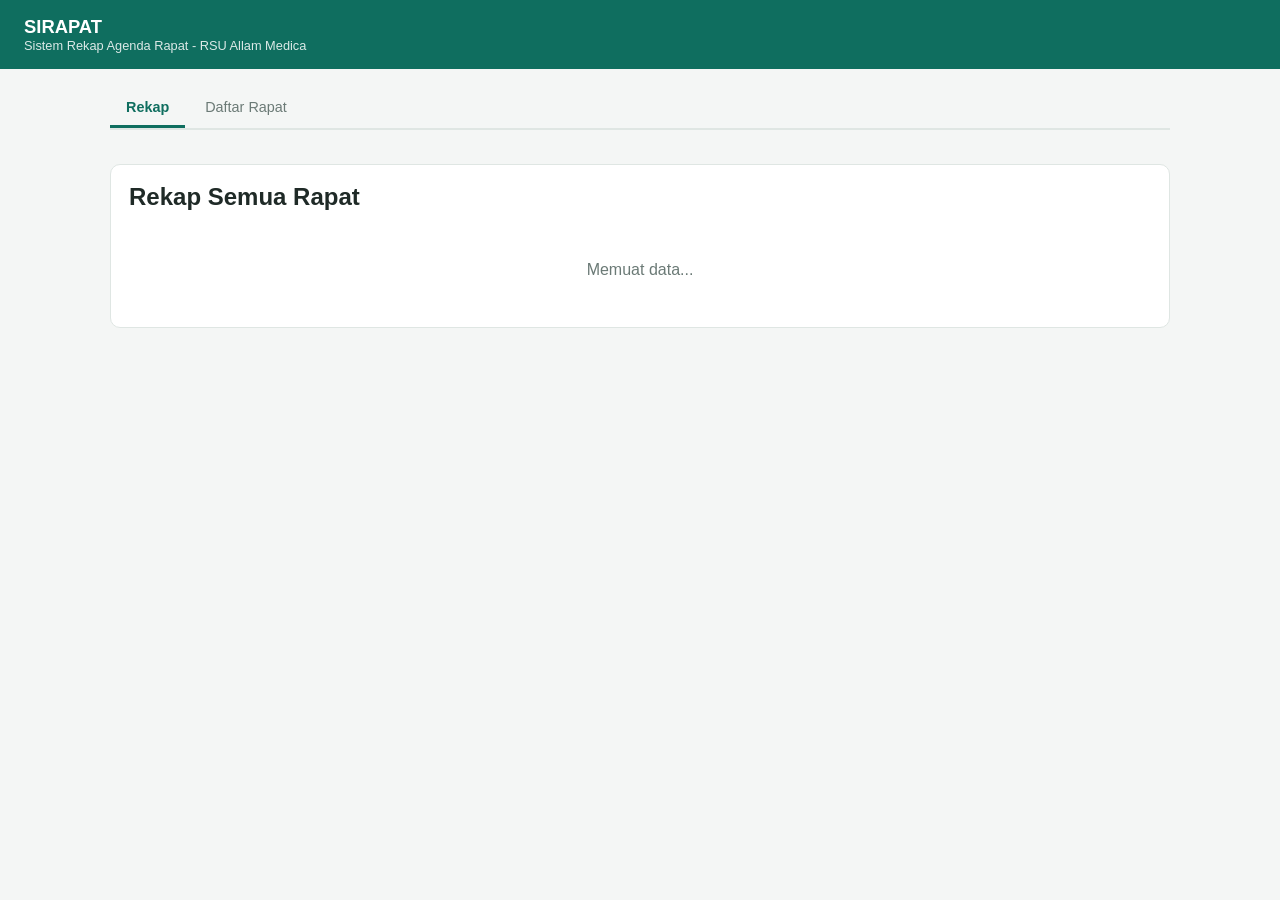
<file: index.html>
<!DOCTYPE html>
<html lang="id">
<head>
<meta charset="UTF-8">
<meta name="viewport" content="width=device-width, initial-scale=1.0">
<title>SIRAPAT - Sistem Rekap Agenda Rapat</title>
<link rel="stylesheet" href="style.css">
</head>
<body>

<header class="topbar">
  <div>
    <h1>SIRAPAT</h1>
    <div class="subtitle">Sistem Rekap Agenda Rapat - RSU Allam Medica</div>
  </div>
</header>

<main>

  <div class="tabs">
    <button class="tab-btn active" data-tab="rekap">Rekap</button>
    <button class="tab-btn" data-tab="daftar">Daftar Rapat</button>
  </div>

  <div id="tab-rekap" class="tab-content active">
    <div id="rekap-stats" class="grid-stats"></div>
    <div class="card">
      <h2>Rekap Semua Rapat</h2>
      <div id="rekap-table"><div class="loading">Memuat data...</div></div>
    </div>
  </div>

  <div id="tab-daftar" class="tab-content">
    <div class="card">
      <h2>Buat Rapat Baru</h2>
      <form id="form-rapat">
        <div class="form-grid">
          <div class="form-row">
            <label>Judul Rapat *</label>
            <input type="text" id="f-judul" required>
          </div>
          <div class="form-row">
            <label>Unit / Penyelenggara</label>
            <input type="text" id="f-unit" placeholder="Mis. Divisi Keuangan">
          </div>
          <div class="form-row">
            <label>Tanggal *</label>
            <input type="date" id="f-tanggal" required>
          </div>
          <div class="form-row">
            <label>Waktu *</label>
            <input type="time" id="f-waktu" required>
          </div>
          <div class="form-row">
            <label>Tempat *</label>
            <input type="text" id="f-tempat" required>
          </div>
          <div class="form-row">
            <label>Penyelenggara / PIC</label>
            <input type="text" id="f-penyelenggara">
          </div>
          <div class="form-row">
            <label>Nomor Surat Undangan</label>
            <input type="text" id="f-nomor-surat" placeholder="Mis. 005/UND/RSAM/IX/2026">
          </div>
        </div>
        <div class="form-row">
          <label>Kata Pengantar Undangan</label>
          <textarea id="f-kata-pengantar" placeholder="Kalimat pembuka surat undangan, mis. 'Sehubungan dengan pelaksanaan evaluasi program kerja triwulan III, dengan ini kami mengundang Bapak/Ibu untuk hadir pada rapat sebagai berikut:'"></textarea>
          <p style="color:var(--muted);font-size:0.8rem;margin:4px 0 0">Kalimat ini akan muncul sebagai pembuka pada surat undangan cetak dan pesan WhatsApp, sebelum daftar agenda.</p>
          </div>
        <div class="form-row">
          <label>Agenda</label>
          <textarea id="f-agenda" placeholder="Poin-poin agenda rapat"></textarea>
        </div>
        <button type="submit" class="btn">Simpan Rapat</button>
      </form>
    </div>

    <div class="card">
      <h2>Daftar Rapat</h2>
      <div id="rapat-list"><div class="loading">Memuat data...</div></div>
    </div>
  </div>

</main>

<script src="config.js"></script>
<script src="api.js"></script>
<script>
document.querySelectorAll('.tab-btn').forEach(btn => {
  btn.addEventListener('click', () => {
    document.querySelectorAll('.tab-btn').forEach(b => b.classList.remove('active'));
    document.querySelectorAll('.tab-content').forEach(c => c.classList.remove('active'));
    btn.classList.add('active');
    document.getElementById('tab-' + btn.dataset.tab).classList.add('active');
  });
});

function statusBadge(status) {
  const map = { 'Terjadwal': 'yellow', 'Selesai': 'green', 'Dibatalkan': 'red' };
  return `<span class="badge ${map[status] || 'gray'}">${escapeHtml(status)}</span>`;
}

async function loadRapatList() {
  const el = document.getElementById('rapat-list');
  const data = await apiGet('listRapat');
  if (data.error) { el.innerHTML = `<div class="empty-state">${escapeHtml(data.error)}</div>`; return; }
  if (!data.length) { el.innerHTML = '<div class="empty-state">Belum ada rapat. Buat rapat baru di atas.</div>'; return; }
  el.innerHTML = `<table><thead><tr>
      <th>Judul</th><th>Tanggal</th><th>Waktu</th><th>Tempat</th><th>Status</th><th></th>
    </tr></thead><tbody>
    ${data.map(r => `
      <tr>
        <td><strong>${escapeHtml(r.Judul)}</strong><br><span style="color:var(--muted);font-size:0.78rem">${escapeHtml(r.Unit || '')}</span></td>
        <td>${escapeHtml(r.Tanggal)}</td>
        <td>${escapeHtml(r.Waktu)}</td>
        <td>${escapeHtml(r.Tempat)}</td>
        <td>${statusBadge(r.Status)}</td>
        <td><a class="btn small" href="rapat.html?id=${encodeURIComponent(r.ID)}">Kelola</a></td>
      </tr>
    `).join('')}
    </tbody></table>`;
}

async function loadRekap() {
  const statsEl = document.getElementById('rekap-stats');
  const tableEl = document.getElementById('rekap-table');
  const data = await apiGet('getRekap');
  if (data.error) { tableEl.innerHTML = `<div class="empty-state">${escapeHtml(data.error)}</div>`; return; }

  const totalRapat = data.length;
  const totalHadir = data.reduce((a, r) => a + r.jumlahHadir, 0);
  const totalDiundang = data.reduce((a, r) => a + r.jumlahDiundang, 0);
  const rataHadir = totalDiundang ? Math.round((totalHadir / totalDiundang) * 100) : 0;
  const adaNotulenCount = data.filter(r => r.adaNotulen).length;

  statsEl.innerHTML = `
    <div class="stat-box"><div class="num">${totalRapat}</div><div class="label">Total Rapat</div></div>
    <div class="stat-box"><div class="num">${rataHadir}%</div><div class="label">Rata-rata Kehadiran</div></div>
    <div class="stat-box"><div class="num">${adaNotulenCount}/${totalRapat}</div><div class="label">Sudah Ada Notulen</div></div>
  `;

  if (!data.length) { tableEl.innerHTML = '<div class="empty-state">Belum ada data rapat.</div>'; return; }

  tableEl.innerHTML = `<table><thead><tr>
      <th>Judul</th><th>Tanggal</th><th>Undangan</th><th>Hadir</th><th>Materi</th><th>Notulen</th><th></th>
    </tr></thead><tbody>
    ${data.map(r => `
      <tr>
        <td><strong>${escapeHtml(r.judul)}</strong></td>
        <td>${escapeHtml(r.tanggal)}</td>
        <td>${r.undanganTerkirim}/${r.jumlahDiundang} terkirim</td>
        <td>${r.jumlahHadir} orang (${r.persenHadir}%)</td>
        <td>${r.jumlahMateri} file</td>
        <td>${r.adaNotulen ? '<span class="badge green">Ada</span>' : '<span class="badge gray">Belum</span>'}</td>
        <td><a class="btn small secondary" href="rapat.html?id=${encodeURIComponent(r.id)}">Detail</a></td>
      </tr>
    `).join('')}
    </tbody></table>`;
}

document.getElementById('form-rapat').addEventListener('submit', async (e) => {
  e.preventDefault();
  const btn = e.target.querySelector('button');
  btn.disabled = true; btn.textContent = 'Menyimpan...';
  const payload = {
    judul: document.getElementById('f-judul').value,
    unit: document.getElementById('f-unit').value,
    tanggal: document.getElementById('f-tanggal').value,
    waktu: document.getElementById('f-waktu').value,
    tempat: document.getElementById('f-tempat').value,
    penyelenggara: document.getElementById('f-penyelenggara').value,
    nomorSurat: document.getElementById('f-nomor-surat').value,
    kataPengantar: document.getElementById('f-kata-pengantar').value,
    agenda: document.getElementById('f-agenda').value
  };
  const result = await apiPost('createRapat', payload);
  btn.disabled = false; btn.textContent = 'Simpan Rapat';
  if (result.error) { showToast('Gagal: ' + result.error); return; }
  showToast('Rapat berhasil dibuat');
  e.target.reset();
  loadRapatList();
  loadRekap();
});

loadRapatList();
loadRekap();
</script>
</body>
</html>
</file>
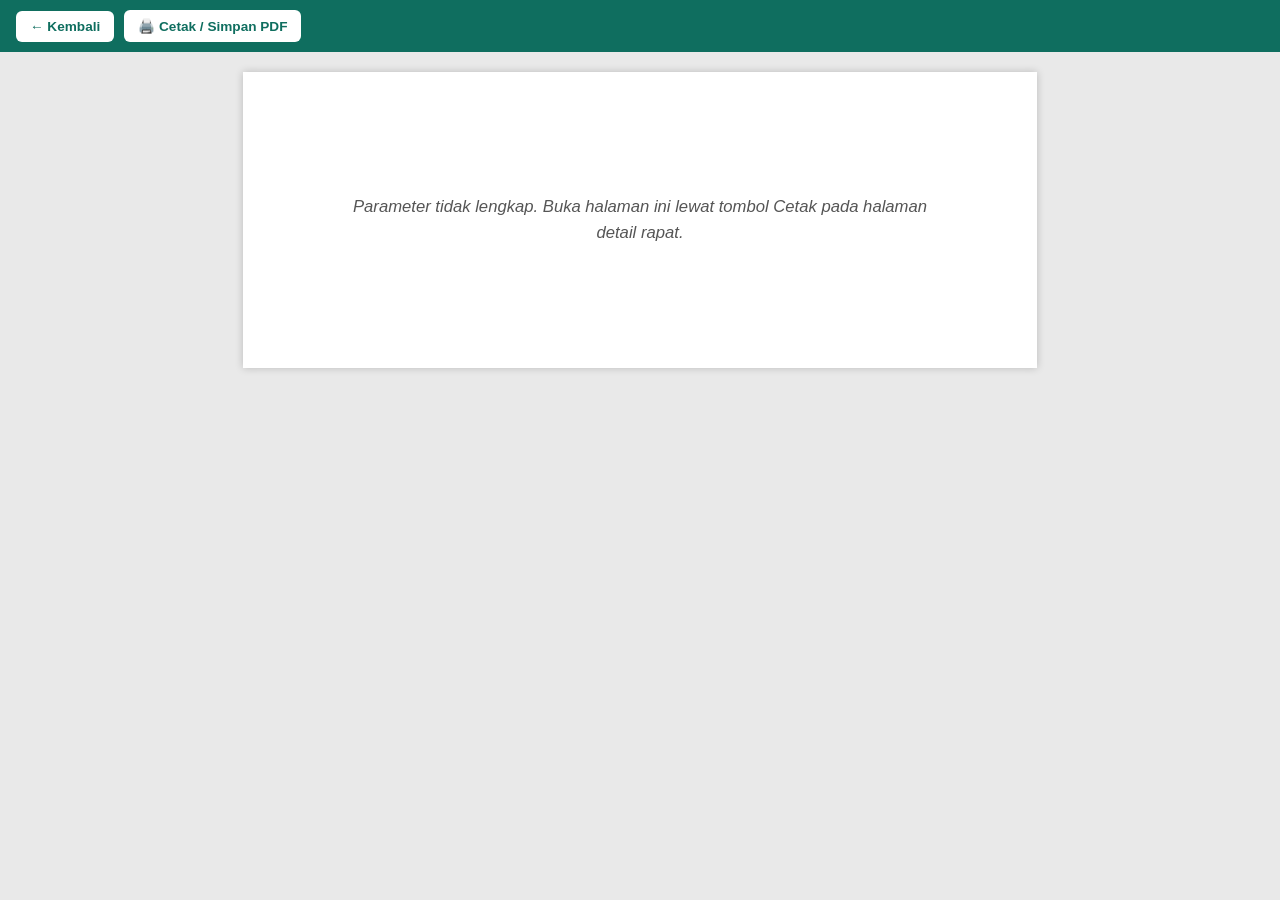
<file: cetak.html>
<!DOCTYPE html>
<html lang="id">
<head>
<meta charset="UTF-8">
<meta name="viewport" content="width=device-width, initial-scale=1.0">
<title>Cetak Dokumen - SIRAPAT</title>
<style>
  :root { --text:#1a1a1a; --muted:#555; --border:#000; }
  * { box-sizing: border-box; }
  body { font-family: 'Times New Roman', Times, serif; color: var(--text); margin: 0; background: #e9e9e9; }
  .toolbar {
    position: sticky; top: 0; background: #0f6e5f; color: #fff; padding: 10px 16px;
    display: flex; gap: 10px; align-items: center; flex-wrap: wrap; font-family: Arial, sans-serif;
    z-index: 10;
  }
  .toolbar a, .toolbar button {
    background: #fff; color: #0f6e5f; border: none; padding: 8px 14px; border-radius: 6px;
    font-size: 0.85rem; cursor: pointer; text-decoration: none; font-weight: 600;
  }
  .toolbar .info { margin-left: auto; font-size: 0.8rem; opacity: 0.9; }
  .sheet {
    background: #fff; max-width: 210mm; margin: 20px auto; padding: 20mm 18mm;
    box-shadow: 0 0 8px rgba(0,0,0,0.2); font-size: 12.5pt; line-height: 1.55;
  }
  .kop { display: flex; align-items: center; gap: 14px; border-bottom: 3px solid var(--border); padding-bottom: 8px; margin-bottom: 4px; }
  .kop img { height: 70px; }
  .kop .nama-rs { font-size: 16pt; font-weight: bold; letter-spacing: 0.5px; }
  .kop .alamat-rs { font-size: 9.5pt; color: var(--muted); }
  .kop-sub { border-bottom: 1px solid var(--border); margin-bottom: 18px; }
  .judul-dokumen { text-align: center; font-weight: bold; text-decoration: underline; font-size: 13.5pt; margin: 14px 0 4px; text-transform: uppercase; }
  .subjudul { text-align: center; font-size: 11.5pt; margin-bottom: 18px; }
  table.info-table { border-collapse: collapse; margin-bottom: 14px; }
  table.info-table td { padding: 1px 6px 1px 0; vertical-align: top; font-size: 11.5pt; }
  table.data { width: 100%; border-collapse: collapse; margin: 12px 0; font-size: 11pt; }
  table.data th, table.data td { border: 1px solid var(--border); padding: 6px 8px; text-align: left; vertical-align: top; }
  table.data th { background: #eee; font-weight: bold; text-align: center; }
  .ttd-block { display: flex; justify-content: space-between; margin-top: 40px; }
  .ttd-col { text-align: center; width: 45%; }
  .ttd-space { height: 70px; }
  .paragraf { text-align: justify; margin: 10px 0; }
  .muted { color: var(--muted); font-size: 10.5pt; }
  .sig-img { max-height: 45px; max-width: 100px; }
  .empty-note { text-align: center; color: var(--muted); font-style: italic; padding: 30px; font-family: Arial, sans-serif; }
  @media print {
    body { background: #fff; }
    .toolbar { display: none; }
    .sheet { box-shadow: none; margin: 0; max-width: 100%; padding: 12mm 15mm; }
    @page { size: A4; margin: 12mm; }
  }
</style>
</head>
<body>

<div class="toolbar">
  <a id="back-link" href="rapat.html">&larr; Kembali</a>
  <button onclick="window.print()">🖨️ Cetak / Simpan PDF</button>
  <span class="info" id="toolbar-info"></span>
</div>

<div id="content" class="sheet"><p class="empty-note">Memuat dokumen...</p></div>

<script src="config.js"></script>
<script src="api.js"></script>
<script>
const params = new URLSearchParams(location.search);
const rapatId = params.get('id');
const jenis = params.get('jenis'); // undangan | materi | absensi | notulen
document.getElementById('back-link').href = 'rapat.html?id=' + encodeURIComponent(rapatId || '');

const jenisLabel = { undangan: 'Surat Undangan', materi: 'Daftar Materi', absensi: 'Daftar Hadir', notulen: 'Notulen Rapat' };

function kopSurat() {
  return `
    <div class="kop">
      ${HOSPITAL_LOGO_URL ? `<img src="${HOSPITAL_LOGO_URL}" alt="Logo">` : ''}
      <div>
        <div class="nama-rs">${escapeHtml(HOSPITAL_NAME)}</div>
        <div class="alamat-rs">${escapeHtml(HOSPITAL_ADDRESS)}${HOSPITAL_CONTACT ? ' &bull; ' + escapeHtml(HOSPITAL_CONTACT) : ''}</div>
      </div>
    </div>
    <div class="kop-sub">&nbsp;</div>
  `;
}

function fmtTgl(tgl) {
  if (!tgl) return '-';
  try {
    const d = new Date(tgl + 'T00:00:00');
    if (isNaN(d)) return tgl;
    return d.toLocaleDateString('id-ID', { weekday: 'long', year: 'numeric', month: 'long', day: 'numeric' });
  } catch (e) { return tgl; }
}

function todayLong() {
  return new Date().toLocaleDateString('id-ID', { year: 'numeric', month: 'long', day: 'numeric' });
}

async function render() {
  const contentEl = document.getElementById('content');
  if (!rapatId || !jenis || !jenisLabel[jenis]) {
    contentEl.innerHTML = '<p class="empty-note">Parameter tidak lengkap. Buka halaman ini lewat tombol Cetak pada halaman detail rapat.</p>';
    return;
  }
  document.getElementById('toolbar-info').textContent = jenisLabel[jenis];

  // Satu panggilan gabungan (getRapatDetail) supaya tidak membebani Apps
  // Script dengan beberapa eksekusi bersamaan.
  const detail = await apiGet('getRapatDetail', { rapatId });
  if (detail.error) { contentEl.innerHTML = `<p class="empty-note">${escapeHtml(detail.error)}</p>`; return; }
  const rapat = detail.rapat;
  document.title = jenisLabel[jenis] + ' - ' + rapat.Judul;

  if (jenis === 'undangan') return renderUndangan(rapat, detail.peserta);
  if (jenis === 'materi') return renderMateri(rapat, detail.materi);
  if (jenis === 'absensi') return renderAbsensi(rapat, detail.peserta, detail.absensi);
  if (jenis === 'notulen') return renderNotulen(rapat, detail.peserta, detail.absensi, detail.notulen);
}

// ================= UNDANGAN =================
async function renderUndangan(rapat, peserta) {
  const agendaList = (rapat.Agenda || '-').split('\n').filter(x => x.trim());

  document.getElementById('content').innerHTML = `
    ${kopSurat()}
    <table class="info-table" style="width:100%">
      <tr>
        <td style="width:60%">
          Nomor&nbsp;&nbsp;&nbsp;&nbsp;: ${escapeHtml(rapat.NomorSurat || '-')}<br>
          Lampiran : 1 (satu) berkas<br>
          Perihal&nbsp;&nbsp;&nbsp;: <strong>Undangan Rapat ${escapeHtml(rapat.Judul)}</strong>
        </td>
        <td style="text-align:right;vertical-align:top">${escapeHtml(HOSPITAL_ADDRESS.split(',')[0] || '')}, ${todayLong()}</td>
      </tr>
    </table>

    <p style="margin:18px 0 4px">Kepada Yth.<br>Bapak/Ibu Peserta Rapat<br>(daftar terlampir)<br>di Tempat</p>

    <p class="paragraf">Assalamu'alaikum Warahmatullahi Wabarakatuh,</p>
    ${rapat.KataPengantar ? `<p class="paragraf">${escapeHtml(rapat.KataPengantar).replace(/\n/g, '<br>')}</p>` : ''}
    <p class="paragraf">Sehubungan dengan hal tersebut, kami mengundang Bapak/Ibu untuk hadir pada:</p>

    <table class="info-table" style="margin-left:20px">
      <tr><td style="width:110px">Hari/Tanggal</td><td>: ${escapeHtml(fmtTgl(rapat.Tanggal))}</td></tr>
      <tr><td>Waktu</td><td>: ${escapeHtml(rapat.Waktu)} WIB s.d. selesai</td></tr>
      <tr><td>Tempat</td><td>: ${escapeHtml(rapat.Tempat)}</td></tr>
      <tr><td>Acara</td><td>: ${escapeHtml(rapat.Judul)}</td></tr>
    </table>

    <p style="margin:14px 0 4px">Dengan agenda sebagai berikut:</p>
    <ol style="margin:0 0 10px">
      ${agendaList.length ? agendaList.map(a => `<li>${escapeHtml(a)}</li>`).join('') : '<li>-</li>'}
    </ol>

    <p class="paragraf">Demikian undangan ini kami sampaikan. Atas perhatian dan kehadiran Bapak/Ibu, kami ucapkan terima kasih.</p>
    <p class="paragraf">Wassalamu'alaikum Warahmatullahi Wabarakatuh.</p>

    <div class="ttd-block">
      <div class="ttd-col"></div>
      <div class="ttd-col">
        Mengetahui,<br>${escapeHtml(rapat.Unit || 'Panitia Rapat')}
        <div class="ttd-space"></div>
        <strong>${escapeHtml(rapat.Penyelenggara || '(_______________________)')}</strong>
      </div>
    </div>

    <div style="page-break-before: always; padding-top: 10mm;">
      ${kopSurat()}
      <p style="text-align:center;font-weight:bold;text-decoration:underline;margin-bottom:14px">LAMPIRAN DAFTAR PESERTA YANG DIUNDANG</p>
      <p class="muted" style="margin-top:-8px">${escapeHtml(rapat.Judul)} &bull; ${escapeHtml(fmtTgl(rapat.Tanggal))}</p>
      <table class="data">
        <thead><tr><th style="width:40px">No</th><th>Nama</th><th>Jabatan/Unit</th><th>No. WA</th></tr></thead>
        <tbody>
          ${peserta.length ? peserta.map((p, i) => `<tr><td style="text-align:center">${i + 1}</td><td>${escapeHtml(p.Nama)}</td><td>${escapeHtml(p.Jabatan)}</td><td>${escapeHtml(p.NoWA)}</td></tr>`).join('') : '<tr><td colspan="4" style="text-align:center">Belum ada peserta</td></tr>'}
        </tbody>
      </table>
    </div>
  `;
}

// ================= MATERI =================
async function renderMateri(rapat, materi) {
  document.getElementById('content').innerHTML = `
    ${kopSurat()}
    <div class="judul-dokumen">Daftar Materi Rapat</div>
    <div class="subjudul">${escapeHtml(rapat.Judul)}</div>
    <table class="info-table">
      <tr><td style="width:110px">Hari/Tanggal</td><td>: ${escapeHtml(fmtTgl(rapat.Tanggal))}</td></tr>
      <tr><td>Waktu</td><td>: ${escapeHtml(rapat.Waktu)} WIB</td></tr>
      <tr><td>Tempat</td><td>: ${escapeHtml(rapat.Tempat)}</td></tr>
    </table>

    <table class="data">
      <thead><tr><th style="width:40px">No</th><th>Nama Materi</th><th>Deskripsi</th><th>Referensi / Link</th></tr></thead>
      <tbody>
        ${materi.length ? materi.map((m, i) => `<tr><td style="text-align:center">${i + 1}</td><td>${escapeHtml(m.NamaFile)}</td><td>${escapeHtml(m.Deskripsi || '-')}</td><td style="word-break:break-all">${escapeHtml(m.LinkFile)}</td></tr>`).join('') : '<tr><td colspan="4" style="text-align:center">Belum ada materi diunggah</td></tr>'}
      </tbody>
    </table>
    <p class="muted">Materi rapat di atas telah disiapkan/didistribusikan sebelum pelaksanaan rapat sebagai bahan pembahasan peserta.</p>

    <div class="ttd-block">
      <div class="ttd-col"></div>
      <div class="ttd-col">
        Mengetahui,<br>${escapeHtml(rapat.Unit || 'Panitia Rapat')}
        <div class="ttd-space"></div>
        <strong>${escapeHtml(rapat.Penyelenggara || '(_______________________)')}</strong>
      </div>
    </div>
  `;
}

// ================= ABSENSI (DAFTAR HADIR) =================
async function renderAbsensi(rapat, peserta, absensi) {
  const hadirIds = new Set(absensi.filter(a => a.PesertaID).map(a => a.PesertaID));
  const belumHadir = peserta.filter(p => !hadirIds.has(p.ID));

  document.getElementById('content').innerHTML = `
    ${kopSurat()}
    <div class="judul-dokumen">Daftar Hadir Rapat</div>
    <div class="subjudul">${escapeHtml(rapat.Judul)}</div>
    <table class="info-table">
      <tr><td style="width:110px">Hari/Tanggal</td><td>: ${escapeHtml(fmtTgl(rapat.Tanggal))}</td></tr>
      <tr><td>Waktu</td><td>: ${escapeHtml(rapat.Waktu)} WIB</td></tr>
      <tr><td>Tempat</td><td>: ${escapeHtml(rapat.Tempat)}</td></tr>
      <tr><td>Pimpinan Rapat</td><td>: ${escapeHtml(rapat.Penyelenggara || '-')}</td></tr>
    </table>

    <table class="data">
      <thead><tr><th style="width:40px">No</th><th>Nama</th><th>Jabatan/Unit</th><th>Waktu Hadir</th><th style="width:120px">Tanda Tangan</th></tr></thead>
      <tbody>
        ${absensi.length ? absensi.map((a, i) => `
          <tr>
            <td style="text-align:center">${i + 1}</td>
            <td>${escapeHtml(a.Nama)}</td>
            <td>${escapeHtml(a.Jabatan)}</td>
            <td>${escapeHtml(a.WaktuHadir)}</td>
            <td style="text-align:center">${a.TandaTanganUrl ? `<img class="sig-img" src="${escapeHtml(a.TandaTanganUrl)}">` : ''}</td>
          </tr>
        `).join('') : ''}
        ${belumHadir.map((p, i) => `
          <tr>
            <td style="text-align:center">${absensi.length + i + 1}</td>
            <td>${escapeHtml(p.Nama)}</td>
            <td>${escapeHtml(p.Jabatan)}</td>
            <td class="muted" style="text-align:center">(belum absen - isi manual)</td>
            <td></td>
          </tr>
        `).join('')}
        ${(!absensi.length && !belumHadir.length) ? '<tr><td colspan="5" style="text-align:center">Belum ada data peserta/kehadiran</td></tr>' : ''}
      </tbody>
    </table>
    <p class="muted">Jumlah hadir: ${absensi.length} dari ${peserta.length} peserta yang diundang (${peserta.length ? Math.round(absensi.length / peserta.length * 100) : 0}%).</p>

    <div class="ttd-block">
      <div class="ttd-col">
        Mengetahui,<br>Pimpinan Rapat
        <div class="ttd-space"></div>
        <strong>${escapeHtml(rapat.Penyelenggara || '(_______________________)')}</strong>
      </div>
      <div class="ttd-col">
        Petugas Absensi,
        <div class="ttd-space"></div>
        <strong>(_______________________)</strong>
      </div>
    </div>
  `;
}

// ================= NOTULEN =================
async function renderNotulen(rapat, peserta, absensi, notulenList) {
  const notulisTerakhir = notulenList.length ? notulenList[notulenList.length - 1].Notulis : '';

  document.getElementById('content').innerHTML = `
    ${kopSurat()}
    <div class="judul-dokumen">Notulen Rapat</div>
    <div class="subjudul">${escapeHtml(rapat.Judul)}</div>
    <table class="info-table">
      <tr><td style="width:130px">Hari/Tanggal</td><td>: ${escapeHtml(fmtTgl(rapat.Tanggal))}</td></tr>
      <tr><td>Waktu</td><td>: ${escapeHtml(rapat.Waktu)} WIB</td></tr>
      <tr><td>Tempat</td><td>: ${escapeHtml(rapat.Tempat)}</td></tr>
      <tr><td>Pimpinan Rapat</td><td>: ${escapeHtml(rapat.Penyelenggara || '-')}</td></tr>
      <tr><td>Notulis</td><td>: ${escapeHtml(notulisTerakhir || '-')}</td></tr>
      <tr><td>Jumlah Peserta Hadir</td><td>: ${absensi.length} dari ${peserta.length} peserta yang diundang</td></tr>
    </table>

    <p style="margin:14px 0 4px"><strong>Agenda:</strong></p>
    <p class="paragraf" style="margin-top:0">${escapeHtml(rapat.Agenda || '-').replace(/\n/g, '<br>')}</p>

    <p style="margin:14px 0 4px"><strong>Hasil Pembahasan:</strong></p>
    <table class="data">
      <thead><tr><th style="width:30px">No</th><th>Pembahasan</th><th>Keputusan</th><th>Tindak Lanjut</th><th style="width:90px">PIC</th><th style="width:80px">Deadline</th></tr></thead>
      <tbody>
        ${notulenList.length ? notulenList.map((n, i) => `
          <tr>
            <td style="text-align:center">${i + 1}</td>
            <td>${escapeHtml(n.Pembahasan).replace(/\n/g, '<br>')}</td>
            <td>${escapeHtml(n.Keputusan || '-').replace(/\n/g, '<br>')}</td>
            <td>${escapeHtml(n.TindakLanjut || '-')}</td>
            <td>${escapeHtml(n.PenanggungJawab || '-')}</td>
            <td>${escapeHtml(n.Deadline || '-')}</td>
          </tr>
        `).join('') : '<tr><td colspan="6" style="text-align:center">Belum ada notulen dicatat</td></tr>'}
      </tbody>
    </table>

    <p class="paragraf">Demikian notulen rapat ini dibuat untuk digunakan sebagaimana mestinya.</p>

    <div class="ttd-block">
      <div class="ttd-col">
        Notulis,
        <div class="ttd-space"></div>
        <strong>${escapeHtml(notulisTerakhir || '(_______________________)')}</strong>
      </div>
      <div class="ttd-col">
        Mengetahui,<br>Pimpinan Rapat,
        <div class="ttd-space"></div>
        <strong>${escapeHtml(rapat.Penyelenggara || '(_______________________)')}</strong>
      </div>
    </div>
  `;
}

render();
</script>
</body>
</html>
</file>
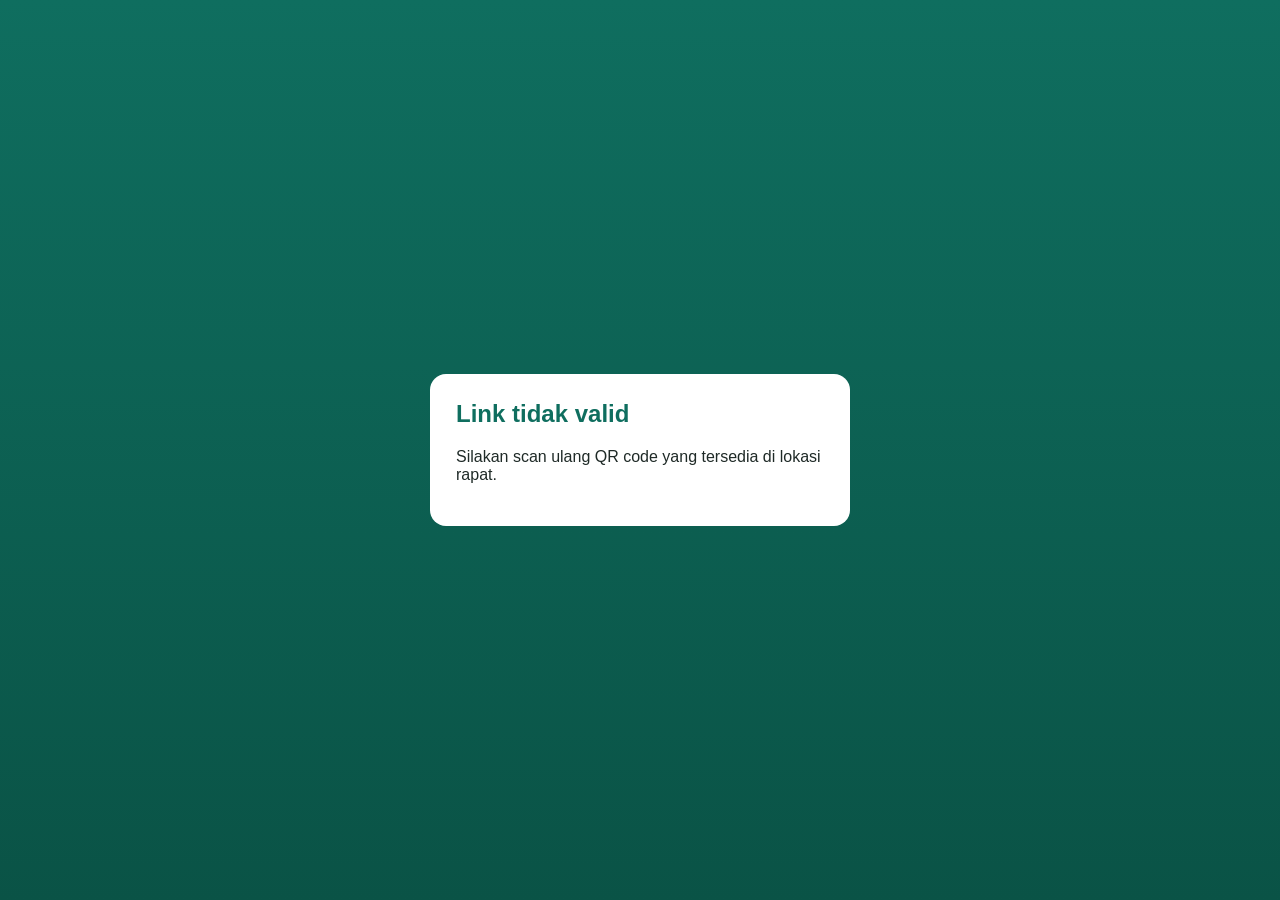
<file: checkin.html>
<!DOCTYPE html>
<html lang="id">
<head>
<meta charset="UTF-8">
<meta name="viewport" content="width=device-width, initial-scale=1.0">
<title>Absensi Rapat - SIRAPAT</title>
<link rel="stylesheet" href="style.css">
</head>
<body>

<div class="checkin-center">
  <div class="checkin-card" id="card">
    <div class="loading">Memuat data rapat...</div>
  </div>
</div>

<script src="config.js"></script>
<script src="api.js"></script>
<script>
const params = new URLSearchParams(location.search);
const rapatId = params.get('rapat');
const token = params.get('token');
const card = document.getElementById('card');

let signaturePad = null;
let selectedPesertaId = '';

async function init() {
  if (!rapatId || !token) {
    card.innerHTML = '<h2>Link tidak valid</h2><p>Silakan scan ulang QR code yang tersedia di lokasi rapat.</p>';
    return;
  }
  const info = await apiGet('getCheckinInfo', { rapatId, token });
  if (info.error) {
    card.innerHTML = `<h2>Tidak dapat check-in</h2><p>${escapeHtml(info.error)}</p>`;
    return;
  }
  renderForm(info);
}

function renderForm(info) {
  card.innerHTML = `
    <h2>Absensi Rapat</h2>
    <p><strong>${escapeHtml(info.judul)}</strong><br>
    ${escapeHtml(info.tanggal)} - ${escapeHtml(info.waktu)}<br>
    ${escapeHtml(info.tempat)}</p>

    <div class="form-row">
      <label>Pilih nama Anda (jika terdaftar)</label>
      <select id="ci-peserta">
        <option value="">-- Peserta tidak terdaftar / walk-in --</option>
        ${info.peserta.map(p => `<option value="${p.id}" data-nama="${escapeHtml(p.nama)}" data-jabatan="${escapeHtml(p.jabatan)}">${escapeHtml(p.nama)} - ${escapeHtml(p.jabatan)}</option>`).join('')}
      </select>
    </div>
    <div class="form-row" id="wrap-nama">
      <label>Nama Lengkap *</label>
      <input type="text" id="ci-nama">
    </div>
    <div class="form-row" id="wrap-jabatan">
      <label>Jabatan / Unit</label>
      <input type="text" id="ci-jabatan">
    </div>
    <div class="form-row">
      <label>Tanda Tangan Digital</label>
      <canvas class="sig-pad" id="sig-pad"></canvas>
      <button type="button" class="btn secondary small" id="btn-clear-sig" style="margin-top:6px">Hapus Tanda Tangan</button>
    </div>
    <button class="btn" id="btn-checkin" style="width:100%">Konfirmasi Hadir</button>
    <div id="ci-msg" style="margin-top:10px;font-size:0.85rem"></div>
  `;

  document.getElementById('ci-peserta').addEventListener('change', (e) => {
    const opt = e.target.selectedOptions[0];
    selectedPesertaId = e.target.value;
    document.getElementById('ci-nama').value = opt.dataset.nama || '';
    document.getElementById('ci-jabatan').value = opt.dataset.jabatan || '';
  });

  setupSignaturePad();

  document.getElementById('btn-checkin').addEventListener('click', () => submitCheckin(info));
}

function setupSignaturePad() {
  const canvas = document.getElementById('sig-pad');
  const ctx = canvas.getContext('2d');
  function resize() {
    // Resolusi dibatasi (ratio maksimal 1) agar hasil tanda tangan tidak
    // terlalu besar saat dikirim - data dikirim lewat parameter URL (JSONP),
    // jadi ukurannya perlu tetap kecil.
    const ratio = Math.min(window.devicePixelRatio || 1, 1);
    canvas.width = canvas.offsetWidth * ratio;
    canvas.height = canvas.offsetHeight * ratio;
    ctx.scale(ratio, ratio);
    // Isi latar putih dulu di data pixel-nya (bukan cuma CSS) - supaya saat
    // diekspor sebagai JPEG (yang tidak mendukung transparan), latarnya
    // putih, bukan berubah hitam.
    ctx.fillStyle = '#ffffff';
    ctx.fillRect(0, 0, canvas.offsetWidth, canvas.offsetHeight);
    ctx.lineWidth = 2.2;
    ctx.lineCap = 'round';
    ctx.strokeStyle = '#1f2a27';
  }
  resize();
  let drawing = false;
  function pos(e) {
    const rect = canvas.getBoundingClientRect();
    const point = e.touches ? e.touches[0] : e;
    return { x: point.clientX - rect.left, y: point.clientY - rect.top };
  }
  function start(e) { drawing = true; const p = pos(e); ctx.beginPath(); ctx.moveTo(p.x, p.y); e.preventDefault(); }
  function move(e) { if (!drawing) return; const p = pos(e); ctx.lineTo(p.x, p.y); ctx.stroke(); e.preventDefault(); }
  function end() { drawing = false; }
  canvas.addEventListener('mousedown', start);
  canvas.addEventListener('mousemove', move);
  window.addEventListener('mouseup', end);
  canvas.addEventListener('touchstart', start, { passive: false });
  canvas.addEventListener('touchmove', move, { passive: false });
  canvas.addEventListener('touchend', end);
  document.getElementById('btn-clear-sig').addEventListener('click', () => {
    ctx.fillStyle = '#ffffff';
    ctx.fillRect(0, 0, canvas.offsetWidth, canvas.offsetHeight);
  });
  signaturePad = canvas;
}

async function submitCheckin(info) {
  const nama = document.getElementById('ci-nama').value.trim();
  const jabatan = document.getElementById('ci-jabatan').value.trim();
  const msgEl = document.getElementById('ci-msg');
  if (!nama) { msgEl.innerHTML = '<span style="color:var(--danger)">Nama wajib diisi</span>'; return; }

  const btn = document.getElementById('btn-checkin');
  btn.disabled = true; btn.textContent = 'Menyimpan...';

  // Data dikirim lewat parameter URL (JSONP), jadi tanda tangan HARUS kecil
  // supaya URL tidak kepanjangan (penyebab "Gagal memanggil API" kalau tanda
  // tangannya rumit/detail). Gambar diperkecil dulu ke lebar tetap sebelum
  // diubah jadi teks, terlepas dari seberapa detail coretannya.
  let tandaTanganBase64 = '';
  try {
    const maxW = 220;
    let exportSource = signaturePad;
    if (signaturePad.offsetWidth > maxW) {
      const scale = maxW / signaturePad.offsetWidth;
      const tmp = document.createElement('canvas');
      tmp.width = maxW;
      tmp.height = Math.round(signaturePad.offsetHeight * scale);
      const tctx = tmp.getContext('2d');
      tctx.fillStyle = '#ffffff';
      tctx.fillRect(0, 0, tmp.width, tmp.height);
      tctx.drawImage(signaturePad, 0, 0, tmp.width, tmp.height);
      exportSource = tmp;
    }
    tandaTanganBase64 = exportSource.toDataURL('image/jpeg', 0.5);
    if (tandaTanganBase64.length > 9000) {
      tandaTanganBase64 = ''; // masih terlalu besar, lewati saja - kehadiran tetap tercatat
      msgEl.innerHTML = '<span style="color:var(--muted)">Catatan: tanda tangan tidak disertakan (terlalu besar), kehadiran tetap disimpan.</span>';
    }
  } catch (e) {}

  const payload = {
    rapatId, token, pesertaId: selectedPesertaId, nama, jabatan, tandaTanganBase64
  };
  let result;
  try {
    result = await apiPost('checkIn', payload);
  } catch (err) {
    btn.disabled = false; btn.textContent = 'Konfirmasi Hadir';
    msgEl.innerHTML = `<span style="color:var(--danger)">${escapeHtml(err.message)}</span>`;
    return;
  }
  btn.disabled = false; btn.textContent = 'Konfirmasi Hadir';

  if (result.error) {
    msgEl.innerHTML = `<span style="color:var(--danger)">${escapeHtml(result.error)}</span>`;
    return;
  }
  card.innerHTML = `
    <h2>Terima kasih!</h2>
    <p>Kehadiran <strong>${escapeHtml(nama)}</strong> telah tercatat pukul ${escapeHtml(result.waktu)}.</p>
    <p style="color:var(--muted);font-size:0.85rem">${escapeHtml(info.judul)}</p>
  `;
}

init();
</script>
</body>
</html>
</file>
<file: style.css>
:root {
  --primary: #0f6e5f;
  --primary-dark: #0a5346;
  --accent: #e8b923;
  --bg: #f4f6f5;
  --card: #ffffff;
  --text: #1f2a27;
  --muted: #6b7a76;
  --border: #dfe6e3;
  --danger: #c0392b;
  --success: #1e8449;
  --radius: 10px;
}

* { box-sizing: border-box; }

body {
  margin: 0;
  font-family: 'Segoe UI', Roboto, Arial, sans-serif;
  background: var(--bg);
  color: var(--text);
}

header.topbar {
  background: var(--primary);
  color: #fff;
  padding: 16px 24px;
  display: flex;
  align-items: center;
  justify-content: space-between;
  flex-wrap: wrap;
  gap: 8px;
}

header.topbar h1 { font-size: 1.15rem; margin: 0; }
header.topbar .subtitle { font-size: 0.8rem; opacity: 0.85; }
header.topbar a.back { color: #fff; text-decoration: none; font-size: 0.9rem; }

main { max-width: 1100px; margin: 0 auto; padding: 20px; }

.card {
  background: var(--card);
  border: 1px solid var(--border);
  border-radius: var(--radius);
  padding: 18px;
  margin-bottom: 18px;
}

.card h2, .card h3 { margin-top: 0; }

.grid-stats {
  display: grid;
  grid-template-columns: repeat(auto-fit, minmax(150px, 1fr));
  gap: 12px;
  margin-bottom: 18px;
}

.stat-box {
  background: var(--card);
  border: 1px solid var(--border);
  border-radius: var(--radius);
  padding: 14px;
  text-align: center;
}
.stat-box .num { font-size: 1.6rem; font-weight: 700; color: var(--primary); }
.stat-box .label { font-size: 0.75rem; color: var(--muted); }

table { width: 100%; border-collapse: collapse; font-size: 0.9rem; }
th, td { text-align: left; padding: 8px 10px; border-bottom: 1px solid var(--border); }
th { color: var(--muted); font-weight: 600; font-size: 0.8rem; text-transform: uppercase; }
tr:hover td { background: #f9fbfa; }

.btn {
  display: inline-block;
  background: var(--primary);
  color: #fff;
  border: none;
  padding: 9px 16px;
  border-radius: 8px;
  cursor: pointer;
  font-size: 0.88rem;
  text-decoration: none;
}
.btn:hover { background: var(--primary-dark); }
.btn.secondary { background: #fff; color: var(--primary); border: 1px solid var(--primary); }
.btn.danger { background: var(--danger); }
.btn.small { padding: 5px 10px; font-size: 0.78rem; }
.btn:disabled { opacity: 0.5; cursor: not-allowed; }

.form-row { margin-bottom: 12px; }
.form-row label { display: block; margin-bottom: 4px; font-size: 0.85rem; font-weight: 600; color: var(--text); }
.form-row input, .form-row select, .form-row textarea {
  width: 100%;
  padding: 9px 10px;
  border: 1px solid var(--border);
  border-radius: 7px;
  font-size: 0.9rem;
  font-family: inherit;
}
.form-row textarea { min-height: 80px; resize: vertical; }
.form-grid { display: grid; grid-template-columns: 1fr 1fr; gap: 12px; }
@media (max-width: 600px) { .form-grid { grid-template-columns: 1fr; } }

.tabs { display: flex; gap: 4px; border-bottom: 2px solid var(--border); margin-bottom: 16px; flex-wrap: wrap; }
.tab-btn {
  padding: 10px 16px;
  cursor: pointer;
  background: none;
  border: none;
  font-size: 0.9rem;
  color: var(--muted);
  border-bottom: 3px solid transparent;
}
.tab-btn.active { color: var(--primary); border-bottom-color: var(--primary); font-weight: 600; }
.tab-content { display: none; }
.tab-content.active { display: block; }

.badge { display: inline-block; padding: 2px 9px; border-radius: 20px; font-size: 0.72rem; font-weight: 600; }
.badge.green { background: #e3f5e9; color: var(--success); }
.badge.yellow { background: #fdf3d8; color: #a8790a; }
.badge.red { background: #fbe6e3; color: var(--danger); }
.badge.gray { background: #eceeed; color: var(--muted); }

.empty-state { text-align: center; color: var(--muted); padding: 24px; font-size: 0.9rem; }

.modal-overlay {
  position: fixed; inset: 0; background: rgba(0,0,0,0.4);
  display: flex; align-items: center; justify-content: center;
  padding: 16px; z-index: 100;
}
.modal-box {
  background: #fff; border-radius: var(--radius); padding: 22px;
  max-width: 520px; width: 100%; max-height: 90vh; overflow-y: auto;
}

.toast {
  position: fixed; bottom: 20px; left: 50%; transform: translateX(-50%);
  background: var(--text); color: #fff; padding: 10px 20px; border-radius: 8px;
  font-size: 0.88rem; z-index: 200; opacity: 0; transition: opacity 0.3s;
}
.toast.show { opacity: 1; }

.loading { text-align: center; padding: 30px; color: var(--muted); }

canvas.sig-pad { border: 1px dashed var(--border); border-radius: 8px; touch-action: none; width: 100%; height: 160px; background: #fff; }

.qr-box { text-align: center; padding: 16px; }
.qr-box img, .qr-box canvas { margin: 0 auto; }

.checkin-center {
  min-height: 100vh; display: flex; align-items: center; justify-content: center;
  background: linear-gradient(180deg, var(--primary), var(--primary-dark));
  padding: 20px;
}
.checkin-card { background: #fff; border-radius: 16px; padding: 26px; max-width: 420px; width: 100%; }
.checkin-card h2 { margin-top: 0; color: var(--primary); }
</file>
